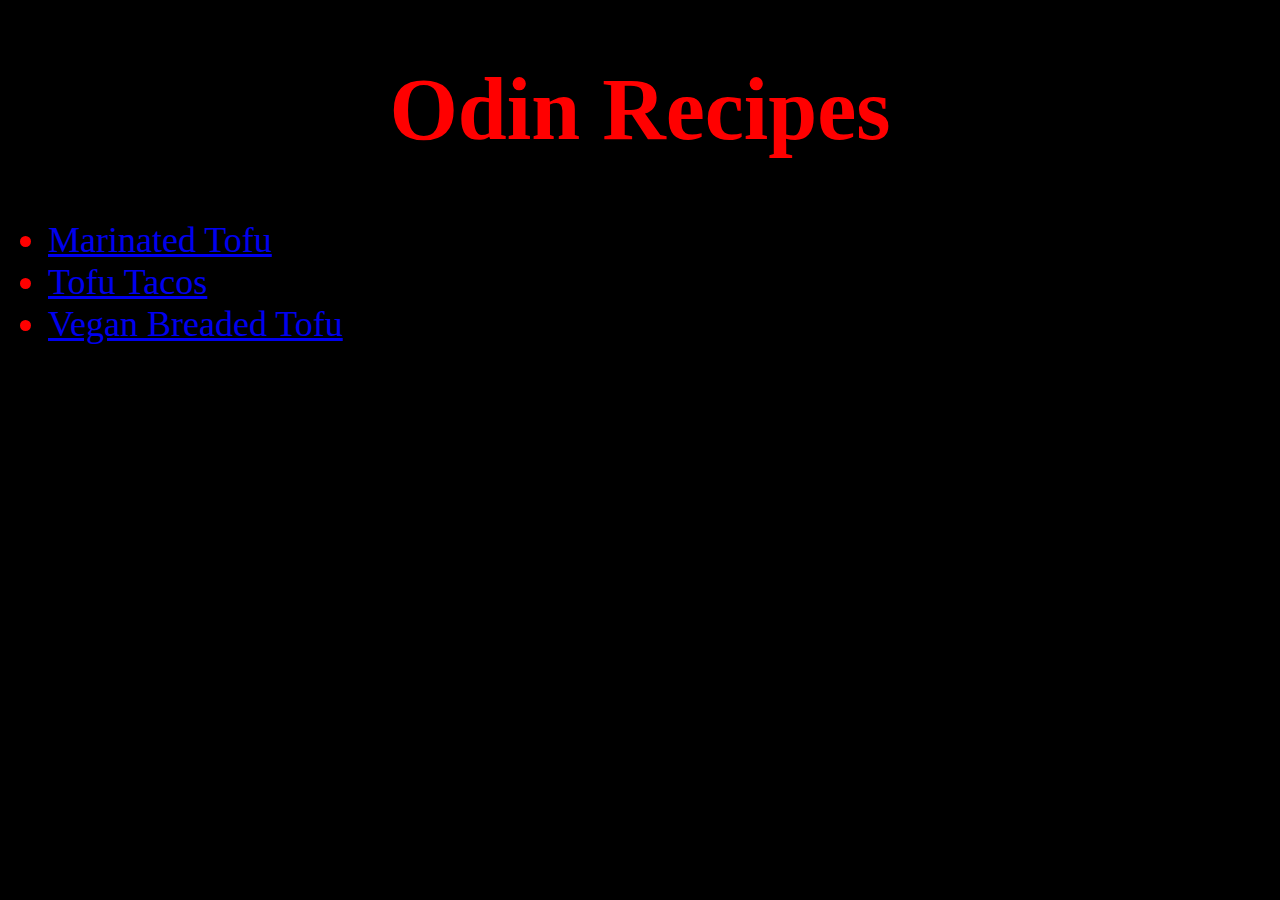
<file: index.html>
<!DOCTYPE html>
<html lang="en">
<head>
    <meta charset="UTF-8">
    <meta http-equiv="X-UA-Compatible" content="IE=edge">
    <meta name="viewport" content="width=device-width, initial-scale=1.0">
    <title>Odin Recipes</title>
</head>
    <link rel="stylesheet" href="styles.css">
<body>
    <div class="page">
    <h1 id="title">Odin Recipes</h1>
    <ul>
    <li class="one"><a href="recipes/marinatedtofu.html">Marinated Tofu</a></li>
    <li class="one"><a href="recipes/tofutacos.html">Tofu Tacos</a></li>
    <li class="one"><a href="recipes/vegbredtofu.html">Vegan Breaded Tofu</a></li>
    </ul>
    </div>
</body>

</html>
</file>
<file: styles.css>
* {
    background-color: black;
}
#title {
    color: red;
    background-color: black;
    text-align: center;
    font-size: 88px;
    font-weight: bolder;
}
.one {
    color: red;
    background-color: black;
    font-size: 36px;
    font-weight: 500;
}
.page {
    background-color: black;
    color: blue;
}
</file>
